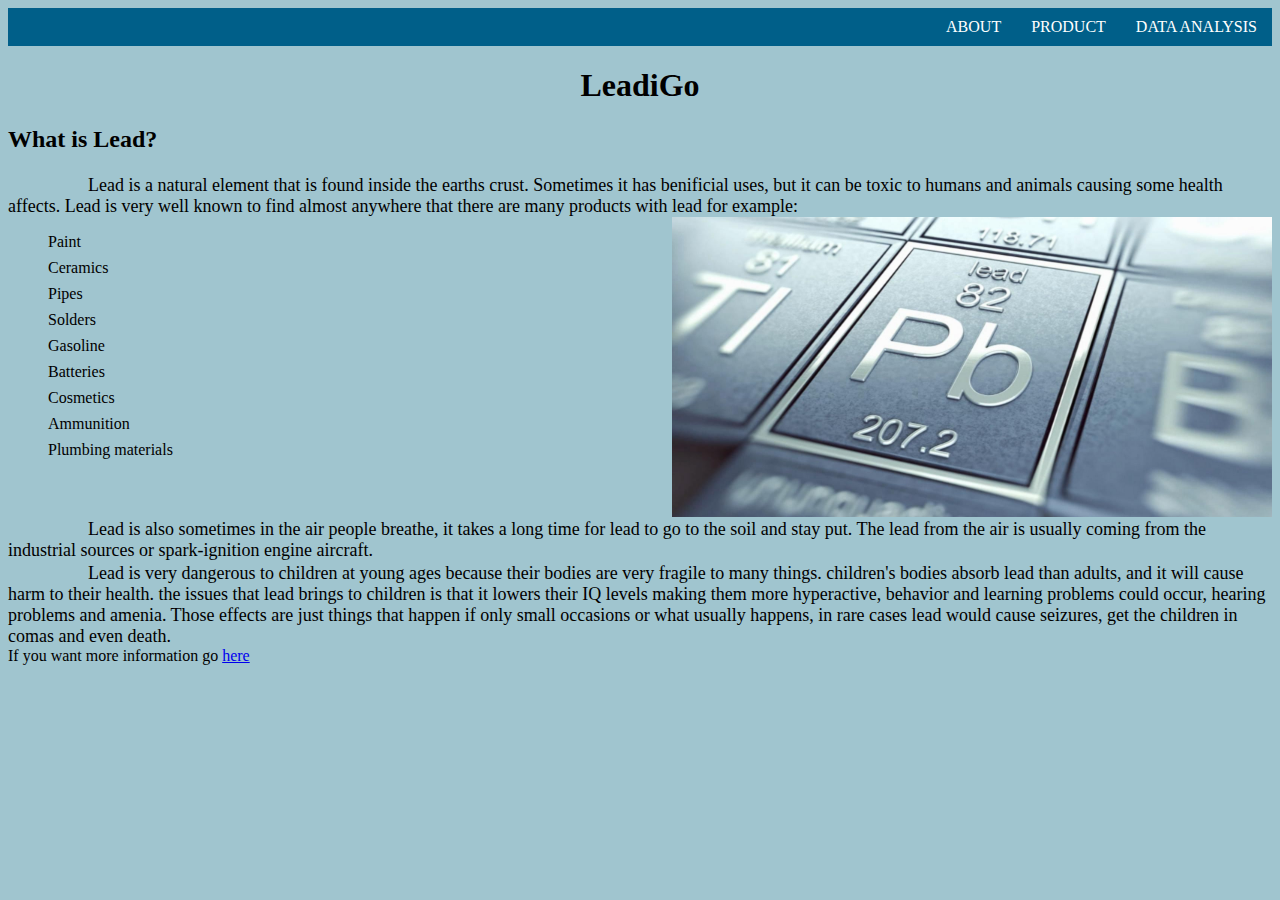
<file: Final-Project2/index.html>
<!DOCTYPE html>
<head>
  <link rel="shortcut icon" href="leadigo.png" type="image" sizes="16x16">
  <script type="text/javascript" src="oop.js"></script>
   <meta charset="UTF-8">
    <meta name="viewport" content="width=device-width, initial-scale=1.0">
    <link rel="stylesheet" href="about.css">
  
   <title>Home</title>
</head>
<nav id="prince">
<body>
  <nav id="ass">
    <ul>
      <li><a href="animation.html"> DATA ANALYSIS </a></li>
      <li><a href="product.html"> PRODUCT </a></li>
      <li><a href="about.html"> ABOUT </a></li>
              </ul>
            </nav>
  <!--this is the google translate-->
  
   <div id="google_translate_element"></div>
<script type="text/javascript">
function googleTranslateElementInit() {
  new google.translate.TranslateElement({pageLanguage: 'en'}, 'google_translate_element');
}
</script>
  <script type="text/javascript" src="//translate.google.com/translate_a/element.js?cb=googleTranslateElementInit"></script>
  <!---and the rest of the page--->
  
  <h1>LeadiGo</h1>
 <h2>What is Lead?</h2>
 <p3>Lead is a natural element that is found inside the earths crust. 
   Sometimes it has benificial uses, but it can be toxic to humans and animals causing some health affects. 
   Lead is very well known to find almost anywhere that there are many products with lead for example:</p3>
 <nav id="cheeks">
  <ol>
<p2>Paint</p2>
<p2>Ceramics</p2>
<p2>Pipes</p2>
<p2>Solders</p2>
<p2>Gasoline</p2>
<p2>Batteries</p2>
<p2>Cosmetics</p2>
<p2>Ammunition</p2>
<p2>Plumbing materials</p2>
<etc.>
  </ol>
</nav>
   <img src="leadb.jpg" id="b">
   <p3>Lead is also sometimes in the air people breathe, it takes a long time for lead to go to the soil and stay put.
     The lead from the air is usually coming from the industrial sources or spark-ignition engine aircraft. </p3>
   <p3>Lead is very dangerous to children at young ages because their bodies are very fragile to many things. children's bodies
 absorb lead than adults, and it will cause harm to their health. the issues that lead brings to children is that it lowers their IQ
   levels making them more hyperactive, behavior and learning problems could occur, hearing problems and amenia. Those effects are just
   things that happen if only small occasions or what usually happens, in rare cases lead would cause seizures, get the children in comas
   and even death. </p3>
   <nav id="internal"><p2>If you want more information go <a href="https://docs.google.com/document/d/1hvV7jI24so568FpwTljq6jYzxjhhDwaBh5rrI_9lKjs/edit?usp=sharing"
   target="blank_">here</a></p2></nav>
</body>
</nav>
</html>
</file>
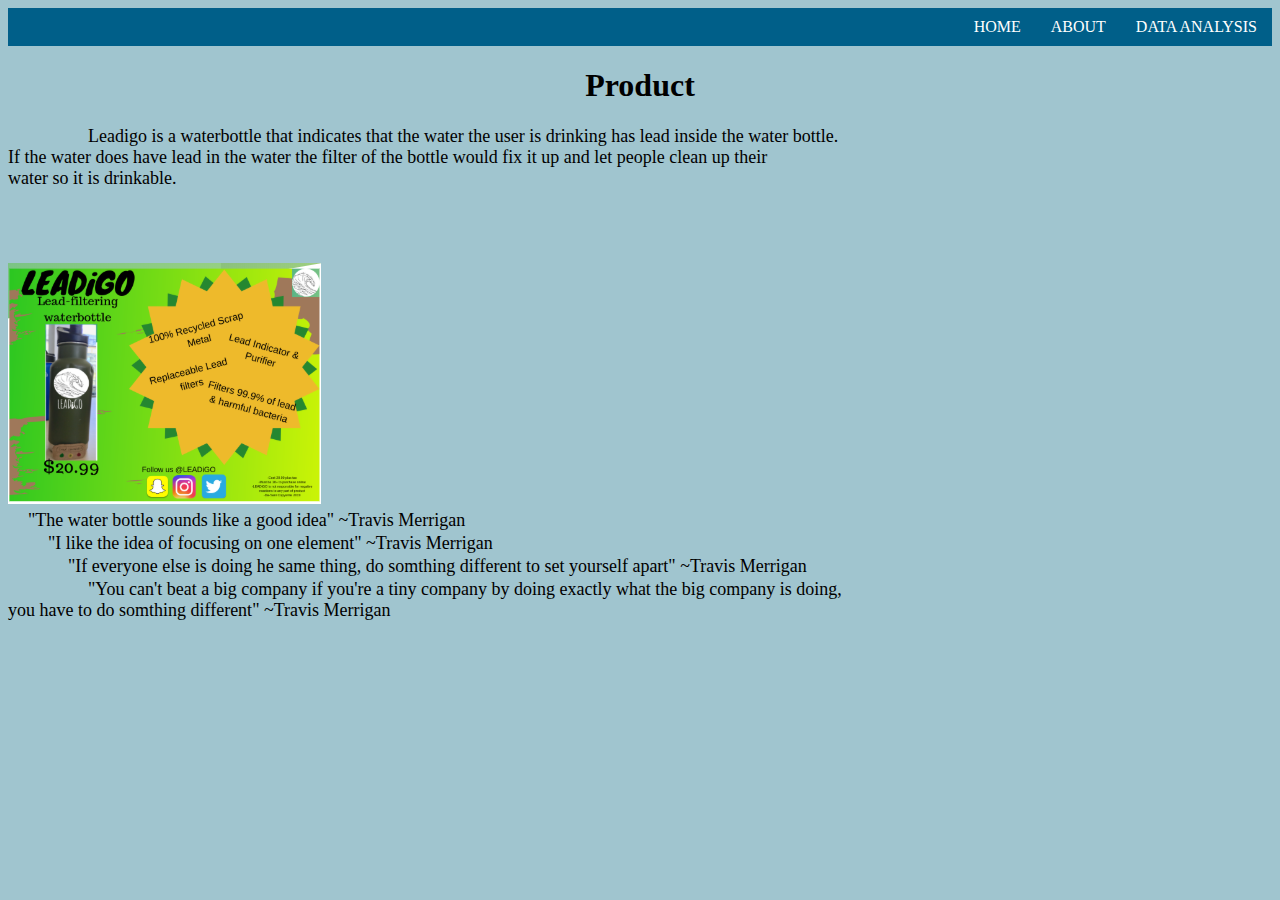
<file: Final-Project2/product.html>
<!DOCTYPE html>
<head>
 <link rel="shortcut icon" href="leadigo.png" type="image" sizes="16x16">
  <script type="text/javascript" src="oop.js"></script>
   <meta charset="UTF-8">
    <meta name="viewport" content="width=device-width, initial-scale=1.0">
    <link rel="stylesheet" href="about.css">
   <title>PRODUCT</title>
</head>
<nav id="crankthatfrank"><body>
 <nav id="ass">
    <ul>
            <li><a href="animation.html"> DATA ANALYSIS </a></li> 
            <li><a href="about.html"> ABOUT </a></li>
      <li><a href="index.html"> HOME </a></li>
              </ul>
            </nav>
   <div id="google_translate_element"></div>
<script type="text/javascript">
function googleTranslateElementInit() {
  new google.translate.TranslateElement({pageLanguage: 'en'}, 'google_translate_element');
}
</script>
  <script type="text/javascript" src="//translate.google.com/translate_a/element.js?cb=googleTranslateElementInit"></script>
  <!--lol now it begins ahaha-->
<h1>Product</h1>
   <p>Leadigo is a waterbottle that indicates that the water the user is drinking has lead inside the water bottle.<br>
   If the water does have lead in the water the filter of the bottle would fix it up and let people clean up their
    <br>water so it is drinkable.
   </p>
<img src="ads.PNG" alt="Advertisment">

 <!--this is the video once we make one-->
<iframe width="560" height="315" src="https://www.youtube.com/embed/PoKsfz08-rA?rel=0"
frameborder="0" allow="accelerometer; autoplay;
encrypted-media; gyroscope; picture-in-picture" allowfullscreen></iframe>
<p style="text-indent: 20px">"The water bottle sounds like a good idea" ~Travis Merrigan</p>
<p style="text-indent: 40px">    "I like the idea of focusing on one element" ~Travis Merrigan</p>
<p style="text-indent: 60px">        "If everyone else is doing he same thing, do somthing different to set yourself apart" ~Travis Merrigan</p>
<p style="text-indent: 80px">            "You can't beat a big company if you're a tiny company by doing exactly what the big company is doing,<br> you have to do somthing different" ~Travis Merrigan</p>
</body></nav>
</html>
</file>
<file: Final-Project2/about.css>
#google_translate_element{
 text-align:left;  
}
body{
  background-color: #a0c5cf;
 text-align:center;
}
#crankthatfrank{
text-align: left;
}
#b{
float:right;
width:600px;
height:300px;
}
#internal{
float:left;
}
h1{
 text-align:center;
margin-inline-start:0px;
margin-inline-end:0px;
padding-left:0px;
padding-right:0px;
padding: 0px;
font-size:xx-large;
}
#prince{
background-color: #a0c5cf;
text-align: left;
}
#cheeks{float:left;
padding-right:4px;
}
p{
  text-indent: 80px;
  float:none;
 font-size: 18px;
 padding:0px;
 margin-block-start:2px;
 margin-block-end:0px;
}
p2{
  display:block;
  margin-block-end:8px;

}
p3{
 text-indent: 80px;
  float:right;
 font-size: 18px;
 padding:0px;
 margin-block-start:2px;
 margin-block-end:0px;
}
#nav{
  float: right;
}
ul {
    list-style-type: none;
    margin: 0;
    padding: 0;
    overflow: hidden;
    background-color: #005f89;
}
li{
display:inline;
    float:right;
}
li a{
 display: block;
 background-color:#005f89;
      display: block;
    color: white;
    text-align: right;
    padding: 10px 15px;
    text-decoration:none;
}
a:hover{
 color: #e6eceb;   
}
#giocontact{
float:left;
 max-width: 25%;
}
#hoangcontact{
 float:right;
 max-width:25%
}
#noahcontact{
   float:left;
 max-width:25%
}
#Johannacontact {
float:center;
max-width:25%
}
#arthurcontact{
 float:right;
 max-width: 25%

}
</file>
